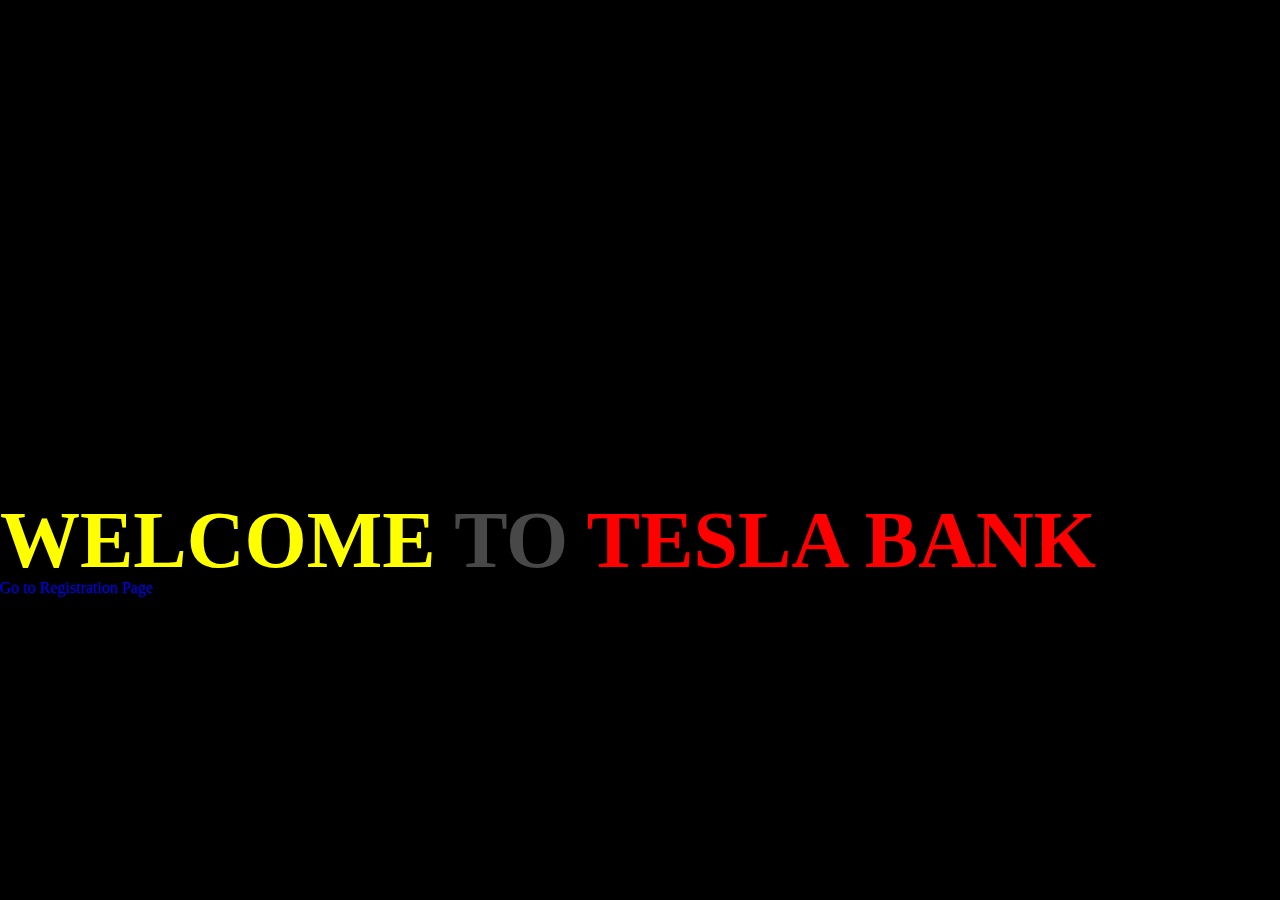
<file: index.html>
<!DOCTYPE html>
<html lang="en">
  <head>
    <meta charset="UTF-8" />
    <meta name="viewport" content="width=device-width, initial-scale=1.0" />
    <title>Document</title>
    <link
      href="https://cdn.jsdelivr.net/npm/bootstrap@5.3.2/dist/css/bootstrap.min.css"
      rel="stylesheet"
      integrity="sha384-T3c6CoIi6uLrA9TneNEoa7RxnatzjcDSCmG1MXxSR1GAsXEV/Dwwykc2MPK8M2HN"
      crossorigin="anonymous"
    />
    <link rel="stylesheet" href="./assets/css/reset.css" />
    <link rel="stylesheet" href="./assets/css/index.css" />
  </head>
  <body>
    <div
      class="size d-flex flex-column align-items-center justify-content-center"
    >
      <h1 class="title">
        <span class="yellow"> WELCOME </span> TO
        <span class="red">TESLA BANK</span>
      </h1>
      <a href="./assets/html/registration.html" class="mt-3 btn btn-success"
        >Go to Registration Page</a
      >
    </div>
  </body>
</html>
</file>
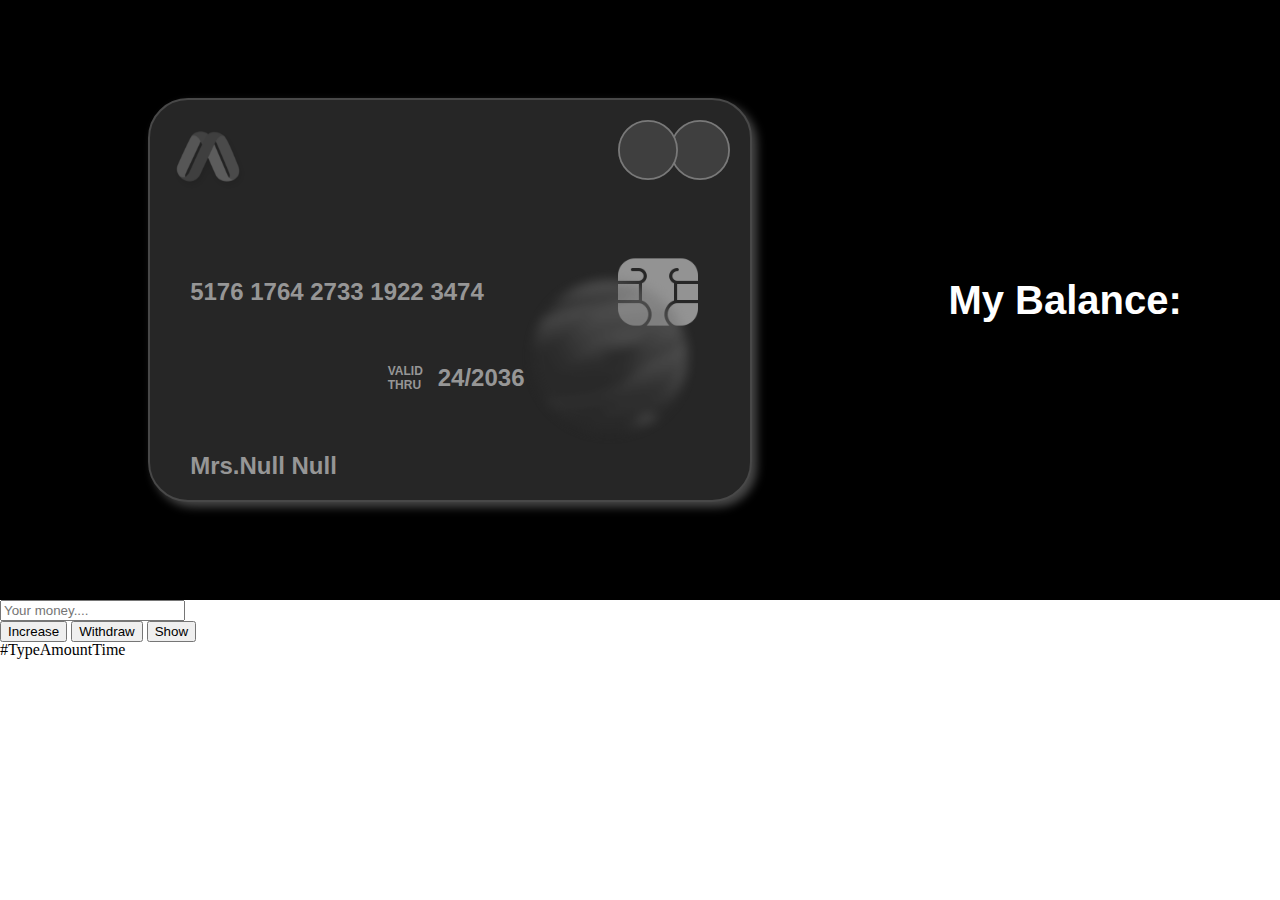
<file: assets/html/card.html>
<!DOCTYPE html>
<html lang="en">
  <head>
    <meta charset="UTF-8" />
    <meta name="viewport" content="width=device-width, initial-scale=1.0" />
    <title>Document</title>
    <link
      href="https://cdn.jsdelivr.net/npm/bootstrap@5.3.2/dist/css/bootstrap.min.css"
      rel="stylesheet"
      integrity="sha384-T3c6CoIi6uLrA9TneNEoa7RxnatzjcDSCmG1MXxSR1GAsXEV/Dwwykc2MPK8M2HN"
      crossorigin="anonymous"
    />
    <link rel="stylesheet" href="../css/reset.css" />
    <link rel="stylesheet" href="../css/card.css" />
  </head>
  <body class="body_color">
    <main>
      <section>
        <div class="cards-cover">
          <div class="cards_cover_info">
            <div class="cards">
              <div class="logo">
                <img width="80" height="80" src="../logo/log1.svg" alt="" />
                <div class="ellips_logo">
                  <img width="60" height="60" src="../logo/elips.svg" alt="" />
                  <img
                    class="ellipsOne"
                    width="60"
                    height="60"
                    src="../logo/elips.svg"
                    alt=""
                  />
                </div>
              </div>
              <div class="cards_number">
                <h2 id="bank_num" class="cards_bank_num"></h2>
                <img
                  class="logo_id"
                  width="80"
                  height="80"
                  src="../logo/log2.svg"
                  alt=""
                />
              </div>
              <div class="cards_valid">
                <p class="val_date_desc">VALID THRU</p>
                <h3 id="valid_date" class="valid"></h3>
              </div>
              <div class="cards_name">
                <h4 id="customer_name" class="customer_name"></h4>
              </div>
              <div class="back_Cover">
                <img width="180" height="180" src="../logo/planet.svg" alt="" />
              </div>
            </div>
            <div class="cards_back_info">
              <div class="cards_back">
                <div class="logo">
                  <img width="80" height="80" src="../logo/log1.svg" alt="" />
                  <div class="ellips_logo">
                    <img
                      width="60"
                      height="60"
                      src="../logo/elips.svg"
                      alt=""
                    />
                    <img
                      class="ellipsOne"
                      width="60"
                      height="60"
                      src="../logo/elips.svg"
                      alt=""
                    />
                  </div>
                </div>
                <div class="cvv_back">
                  <p id="cvv_number" class="cvv_number"></p>
                </div>
                <div class="back_Cover">
                  <img
                    width="180"
                    height="180"
                    src="../logo/planet.svg"
                    alt=""
                  />
                </div>
              </div>
            </div>
          </div>

          <div>
            <h1 class="cards_balance">
              My Balance: <span id="balanceEl"></span>
            </h1>
          </div>
        </div>
      </section>
      <section class="container p-5">
        <div class="mt-5">
          <input
            id="inputEL"
            class="form-control form-control-lg"
            type="number"
            placeholder="Your money...."
          />
          <div
            class="mt-5 d-flex justify-content-center align-items-center gap-2"
          >
            <div
              class="btn-group"
              role="group"
              aria-label="Basic mixed styles example"
            >
              <button
                id="incrementBtn"
                type="button"
                class="btn btn-danger btn-lg"
              >
                Increase
              </button>
              <button
                id="decrementBtn"
                type="button"
                class="btn btn-warning btn-lg"
              >
                Withdraw
              </button>
              <button id="showBtn" type="button" class="btn btn-success btn-lg">
                Show
              </button>
            </div>
          </div>
        </div>
        <table class="table my-5 table-striped border">
          <thead>
            <tr>
              <th scope="col">#</th>
              <th scope="col">Type</th>
              <th scope="col">Amount</th>
              <th scope="col">Time</th>
            </tr>
          </thead>
          <tbody id="list">
            <!-- <tr>
              <th scope="row">1</th>
              <td>Cash</td>
              <td class="text-success">500</td>
              <td>12.11.2023</td>
            </tr> -->
          </tbody>
        </table>
      </section>
    </main>
    <script src="../js/cards.js"></script>
  </body>
</html>
</file>
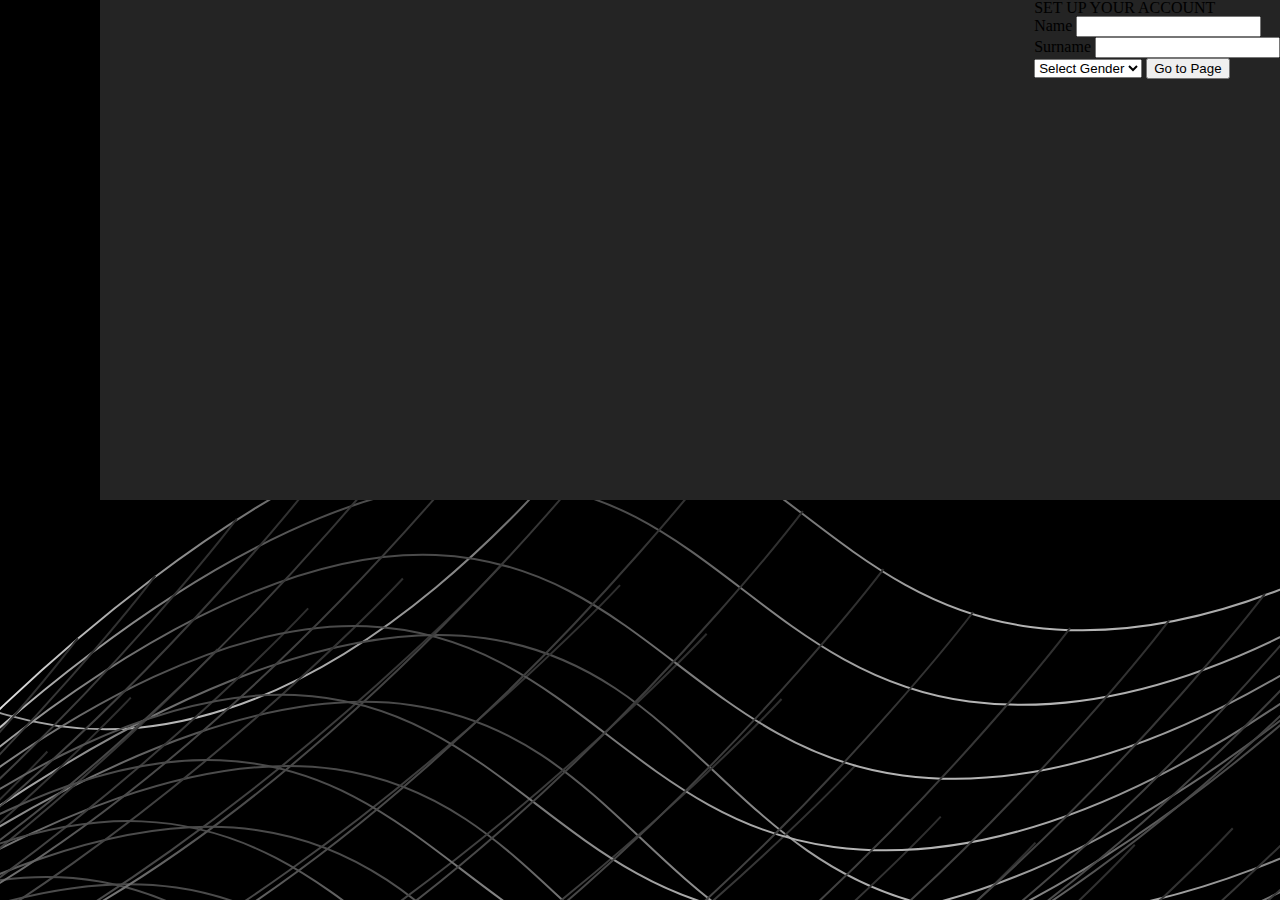
<file: assets/html/registration.html>
<!DOCTYPE html>
<html lang="en">
  <head>
    <meta charset="UTF-8" />
    <meta name="viewport" content="width=device-width, initial-scale=1.0" />
    <title>Document</title>
    <link rel="stylesheet" href="../css/reset.css" />
    <link rel="stylesheet" href="../css/home.css" />
    <link
      href="https://cdn.jsdelivr.net/npm/bootstrap@5.3.2/dist/css/bootstrap.min.css"
      rel="stylesheet"
      integrity="sha384-T3c6CoIi6uLrA9TneNEoa7RxnatzjcDSCmG1MXxSR1GAsXEV/Dwwykc2MPK8M2HN"
      crossorigin="anonymous"
    />
  </head>
  <body class="body_cover">
    <div class="row forms_label">
      <div class="col-5 body_cover"></div>
      <div class="p-5 col-7 d-flex flex-column g-2">
        <h1 class="text-white">SET UP YOUR ACCOUNT</h1>
        <form>
          <div class="mb-2">
            <label for="nameInpEl" class="form-labe text-white">Name</label>
            <input
              type="text"
              class="form-control"
              id="nameInpEl"
              aria-describedby="emailHelp"
            />
          </div>
          <div class="mb-4">
            <label for="surnameInpEl" class="form-labe text-white"
              >Surname</label
            >
            <input
              type="text"
              class="form-control"
              id="surnameInpEl"
              aria-describedby="emailHelp"
            />
          </div>
          <select
            id="genderSelect"
            class="form-select mb-3"
            aria-label="Default select example"
          >
            <option selected>Select Gender</option>
            <option value="1">Male</option>
            <option value="2">Female</option>
          </select>
          <!--href="./card.html"-->
          <button id="buttonEl" type="button" class="btn btn-primary">
            Go to Page
          </button>
        </form>
      </div>
    </div>
    <script src="../js/cards.js"></script>
  </body>
</html>
</file>
<file: assets/css/index.css>
body {
  background-color: black;
}

.size {
  margin-top: 500px;
  width: 100%;
  height: 100%;
}

.title {
  color: #484848;
  font-size: 80px;
  font-weight: bold;
}

.yellow {
  color: yellow;
}
.red {
  color: red;
}
</file>
<file: assets/css/card.css>
.cards {
  width: 600px;
  height: 400px;
  flex-shrink: 0;
  border-radius: 40px;
  border: solid 2px #484848;
  background-color: #262626;
  box-shadow: 5px 5px 10px #484848;
  display: flex;
  flex-direction: column;
  justify-content: space-between;
  gap: 5px;
  position: relative;
}

.cards_back {
  display: none;
  width: 600px;
  height: 400px;
  flex-shrink: 0;
  border-radius: 40px;
  border: solid 2px #484848;
  background-color: #262626;
  box-shadow: 5px 5px 10px #484848;
  display: flex;
  flex-direction: column;
  justify-content: space-between;
  gap: 5px;
  position: relative;
}

.cards_cover_info {
  position: relative;
  transition: opacity 0.6s ease;
}

.cards_back_info {
  position: absolute;
  top: 0;
  left: 0;
  opacity: 0;
  z-index: 1;
  pointer-events: none;
  transition: opacity 0.6s ease;
}

.cards_cover_info:hover .cards_back_info {
  opacity: 1;
  pointer-events: auto;
}

.cards-cover {
  padding-left: 50px;
  height: 600px;
  background-color: #000000;
  display: flex;
  align-items: center;
  justify-content: space-around;
}
.cards_balance {
  color: #fff;
  font-family: "Segoe UI", Tahoma, Geneva, Verdana, sans-serif;
  font-size: 40px;
  font-style: normal;
  font-weight: 700;
  line-height: normal;
  text-transform: capitalize;
}

.logo {
  padding: 20px;
  display: flex;
  justify-content: space-between;
}

.ellips_logo {
  position: relative;
}

.ellipsOne {
  position: absolute;
  right: 52px;
  z-index: 5;
}

.cards_number {
  padding: 20px;
  display: flex;
  justify-content: space-between;
  align-items: center;
  position: relative;
}

.logo_id {
  position: absolute;
  right: 52px;
}

.cards_bank_num {
  padding-left: 20px;
  color: #969696;
  font-family: "Segoe UI", Tahoma, Geneva, Verdana, sans-serif;
  font-size: 24px;
  font-weight: 400;
  font-style: normal;
  font-weight: 700;
  line-height: normal;
  text-transform: capitalize;
}

.cards_valid {
  display: flex;
  justify-content: center;
}

.valid {
  color: #969696;
  font-family: "Segoe UI", Tahoma, Geneva, Verdana, sans-serif;
  font-size: 24px;
  font-weight: 400;
  font-style: normal;
  font-weight: 700;
  line-height: normal;
  text-transform: capitalize;
}

.cards_name {
  padding-bottom: 20px;
  padding-left: 20px;
}

.customer_name {
  padding-left: 20px;
  color: #969696;
  font-family: "Segoe UI", Tahoma, Geneva, Verdana, sans-serif;
  font-size: 24px;
  font-weight: 400;
  font-style: normal;
  font-weight: 700;
  line-height: normal;
  text-transform: capitalize;
}

.back_Cover {
  position: absolute;
  bottom: 50px;
  right: 50px;
  opacity: 70%;
}

.val_date_desc {
  width: 50px;
  height: 50px;
  padding-left: 12px;
  color: #969696;
  font-family: "Segoe UI", Tahoma, Geneva, Verdana, sans-serif;
  font-size: 12px;
  font-weight: 400;
  font-style: normal;
  font-weight: 700;
  line-height: normal;
  text-transform: capitalize;
}

.cvv_back {
  width: 95%;
  height: 40px;
  background-color: #edeeed;
  overflow: hidden;
  position: absolute;
  bottom: 200px;
  right: 20px;
  opacity: 60%;
  display: flex;
  justify-content: flex-end;
  align-items: center;
}
.cvv_number {
  padding-right: 20px;
  color: #262626;
  font-family: "Segoe UI", Tahoma, Geneva, Verdana, sans-serif;
  font-size: 24px;
  font-weight: bold;
  font-style: normal;
  font-weight: 700;
  line-height: normal;
  text-transform: capitalize;
}

.cvv_name {
  padding-right: 20px;
  color: #262626;
  font-family: "Segoe UI", Tahoma, Geneva, Verdana, sans-serif;
  font-size: 18px;
  font-weight: 400;
  font-style: normal;
  font-weight: 700;
  line-height: normal;
  text-transform: capitalize;
}
</file>
<file: assets/css/home.css>
.body_cover {
  background-color: black;
  background-image: url("../images/ve.svg");
}

.forms_label {
  margin-left: 100px;
  background-color: #242424;
  height: 500px;
  display: flex;
  justify-content: flex-end;
}
.path_disp {
  display: none;
}
</file>
